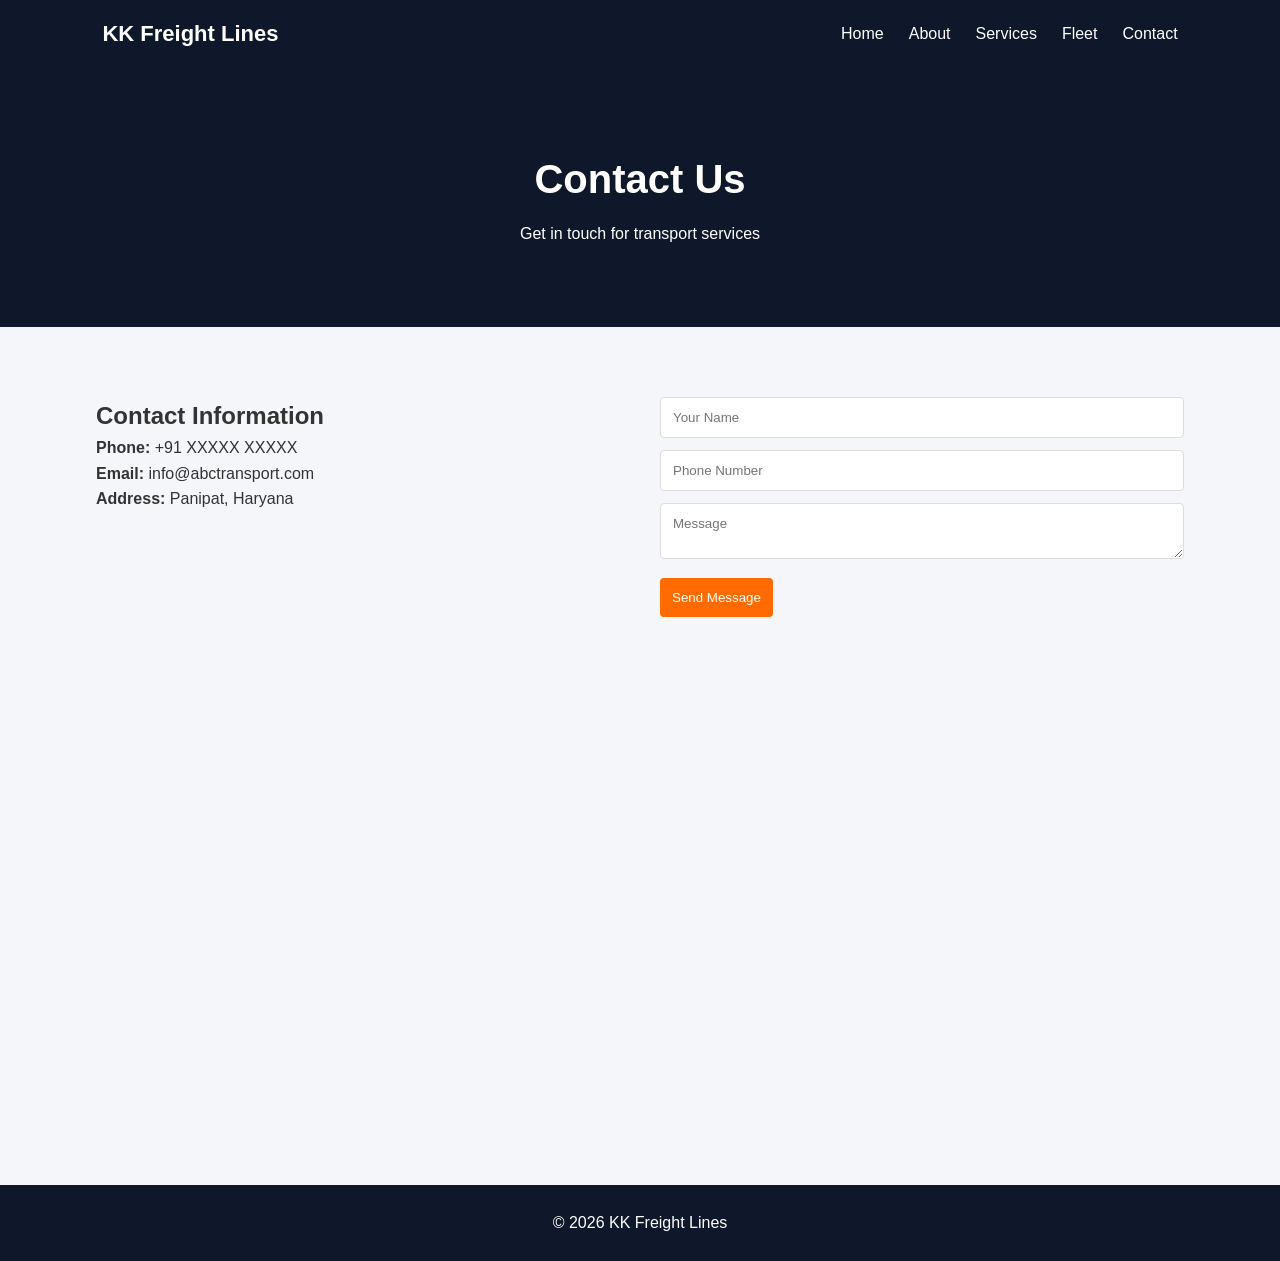
<file: contact.html>
<!DOCTYPE html>
<html>

<head>

<title>Contact | KK Freight Lines</title>

<link rel="stylesheet" href="style.css">

<link rel="stylesheet"
href="https://cdnjs.cloudflare.com/ajax/libs/font-awesome/6.5.0/css/all.min.css">

</head>

<body>

<header>

<nav>

<div class="logo">KK Freight Lines</div>

<div class="menu-btn">
<i class="fas fa-bars"></i>
</div>

<ul>

<li><a href="index.html">Home</a></li>
<li><a href="about.html">About</a></li>
<li><a href="services.html">Services</a></li>
<li><a href="fleet.html">Fleet</a></li>
<li><a href="contact.html">Contact</a></li>

</ul>

</nav>

</header>

<section class="page-hero">

<h1>Contact Us</h1>

<p>Get in touch for transport services</p>

</section>

<section class="container contact-grid">

<div>

<h2>Contact Information</h2>

<p><b>Phone:</b> +91 XXXXX XXXXX</p>

<p><b>Email:</b> info@abctransport.com</p>

<p><b>Address:</b> Panipat, Haryana</p>

</div>

<div>

<form>

<input type="text" placeholder="Your Name">

<input type="text" placeholder="Phone Number">

<textarea placeholder="Message"></textarea>

<button>Send Message</button>

</form>

</div>

</section>

<section class="container">

<iframe
src="https://www.google.com/maps?q=Panipat,Haryana&output=embed"
width="100%"
height="350"
style="border:0;">
</iframe>

</section>

<footer>

<p>© 2026 KK Freight Lines</p>

</footer>

<script src="script.js"></script>

</body>

</html>
</file>
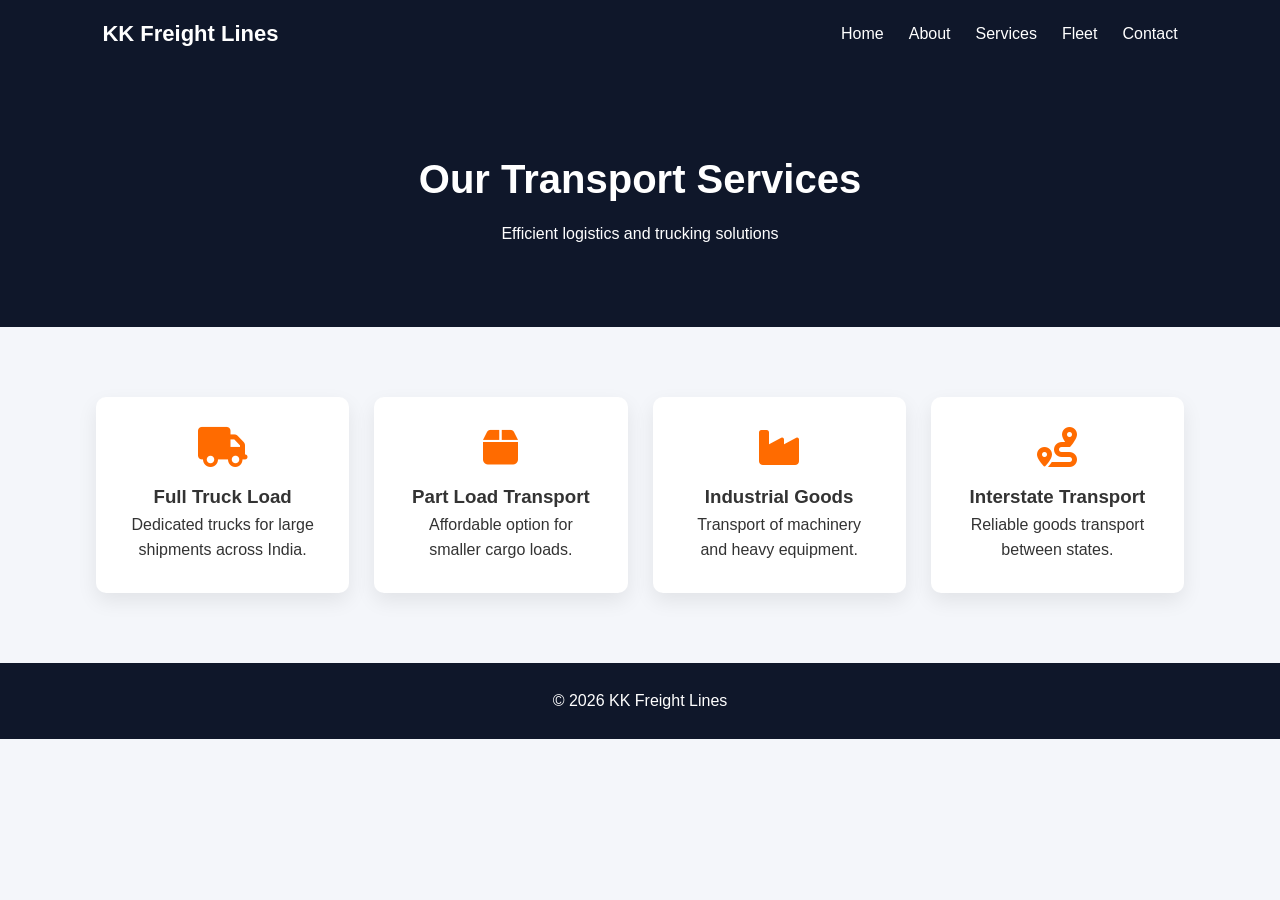
<file: services.html>
<!DOCTYPE html>
<html>

<head>

<title>Services | KK Freight Lines</title>

<link rel="stylesheet" href="style.css">

<link rel="stylesheet"
href="https://cdnjs.cloudflare.com/ajax/libs/font-awesome/6.5.0/css/all.min.css">

</head>

<body>

<header>

<nav>

<div class="logo">KK Freight Lines</div>

<div class="menu-btn">
<i class="fas fa-bars"></i>
</div>

<ul>

<li><a href="index.html">Home</a></li>
<li><a href="about.html">About</a></li>
<li><a href="services.html">Services</a></li>
<li><a href="fleet.html">Fleet</a></li>
<li><a href="contact.html">Contact</a></li>

</ul>

</nav>

</header>

<section class="page-hero">

<h1>Our Transport Services</h1>

<p>Efficient logistics and trucking solutions</p>

</section>

<section class="container">

<div class="grid">

<div class="card">

<i class="fa-solid fa-truck"></i>

<h3>Full Truck Load</h3>

<p>Dedicated trucks for large shipments across India.</p>

</div>

<div class="card">

<i class="fa-solid fa-box"></i>

<h3>Part Load Transport</h3>

<p>Affordable option for smaller cargo loads.</p>

</div>

<div class="card">

<i class="fa-solid fa-industry"></i>

<h3>Industrial Goods</h3>

<p>Transport of machinery and heavy equipment.</p>

</div>

<div class="card">

<i class="fa-solid fa-route"></i>

<h3>Interstate Transport</h3>

<p>Reliable goods transport between states.</p>

</div>

</div>

</section>

<footer>

<p>© 2026 KK Freight Lines</p>

</footer>

<script src="script.js"></script>

</body>

</html>
</file>
<file: style.css>
*{
margin:0;
padding:0;
box-sizing:border-box;
font-family: 'Segoe UI', sans-serif;
}

body{
background:#f4f6fa;
color:#333;
line-height:1.6;
}

/* HEADER */

header{
background:#0f172a;
padding:16px 8%;
position:sticky;
top:0;
z-index:1000;
}

nav{
display:flex;
justify-content:space-between;
align-items:center;
}

.logo{
color:white;
font-size:22px;
font-weight:bold;
}

nav ul{
display:flex;
gap:25px;
list-style:none;
}

nav a{
color:white;
text-decoration:none;
font-weight:500;
}

.menu-btn{
display:none;
font-size:24px;
color:white;
cursor:pointer;
}


/* HERO */

.hero{
height:90vh;
background:linear-gradient(rgba(0,0,0,.55),rgba(0,0,0,.55)),
url('../images/truck.jpg') center/cover;
display:flex;
align-items:center;
justify-content:center;
text-align:center;
color:white;
padding:20px;
}

.hero h1{
font-size:50px;
margin-bottom:15px;
animation:fadeUp 1s ease;
}

.hero p{
font-size:20px;
margin-bottom:25px;
animation:fadeUp 1.4s ease;
}

.btn{
background:#ff6b00;
color:white;
padding:14px 30px;
text-decoration:none;
border-radius:6px;
font-weight:bold;
}


/* SECTIONS */

.container{
width:85%;
margin:auto;
padding:70px 0;
}

.section-title{
text-align:center;
margin-bottom:40px;
font-size:32px;
}


/* GRID */

.grid{
display:grid;
grid-template-columns:repeat(auto-fit,minmax(250px,1fr));
gap:25px;
}


/* CARD */

.card{
background:white;
padding:30px;
border-radius:10px;
box-shadow:0 8px 20px rgba(0,0,0,0.08);
transition:0.3s;
text-align:center;
}

.card i{
font-size:40px;
color:#ff6b00;
margin-bottom:15px;
}

.card:hover{
transform:translateY(-6px);
}


/* PAGE HERO */

.page-hero{
background:#0f172a;
color:white;
text-align:center;
padding:80px 20px;
}

.page-hero h1{
font-size:40px;
margin-bottom:10px;
}


/* ABOUT */

.about-grid{
display:grid;
grid-template-columns:1fr 1fr;
gap:40px;
align-items:center;
}

/* FOUNDER SECTION */

.founder{
text-align:center;
}

.founder-card{
max-width:400px;
margin:auto;
background:white;
padding:30px;
border-radius:10px;
box-shadow:0 8px 20px rgba(0,0,0,0.08);
}

.founder-card img{
width:160px;
height:160px;
border-radius:50%;
object-fit:cover;
margin-bottom:15px;
}

.founder-card h3{
margin-bottom:5px;
}

.founder-card .title{
color:#ff6b00;
font-weight:bold;
margin-bottom:10px;
}

.about-grid img{
width:100%;
border-radius:10px;
}


/* FLEET */

.fleet img{
width:100%;
height:180px;
object-fit:cover;
border-radius:10px;
}


/* CONTACT */

.contact-grid{
display:grid;
grid-template-columns:1fr 1fr;
gap:40px;
}

form input, form textarea{
width:100%;
padding:12px;
margin-bottom:12px;
border:1px solid #ddd;
border-radius:4px;
}

form button{
background:#ff6b00;
border:none;
padding:12px;
color:white;
cursor:pointer;
border-radius:4px;
}


/* FOOTER */

footer{
background:#0f172a;
color:white;
text-align:center;
padding:25px;
}


/* WHATSAPP */

.whatsapp{
position:fixed;
bottom:25px;
right:25px;
background:#25D366;
width:60px;
height:60px;
border-radius:50%;
display:flex;
align-items:center;
justify-content:center;
color:white;
font-size:28px;
text-decoration:none;
box-shadow:0 6px 15px rgba(0,0,0,0.3);
}


/* ANIMATION */

@keyframes fadeUp{
from{
opacity:0;
transform:translateY(30px);
}
to{
opacity:1;
transform:translateY(0);
}
}


/* MOBILE */

@media(max-width:768px){

nav ul{
display:none;
flex-direction:column;
background:#0f172a;
position:absolute;
top:60px;
right:8%;
padding:20px;
}

nav ul.active{
display:flex;
}

.menu-btn{
display:block;
}

.hero h1{
font-size:36px;
}

.about-grid,
.contact-grid{
grid-template-columns:1fr;
}

}
</file>
